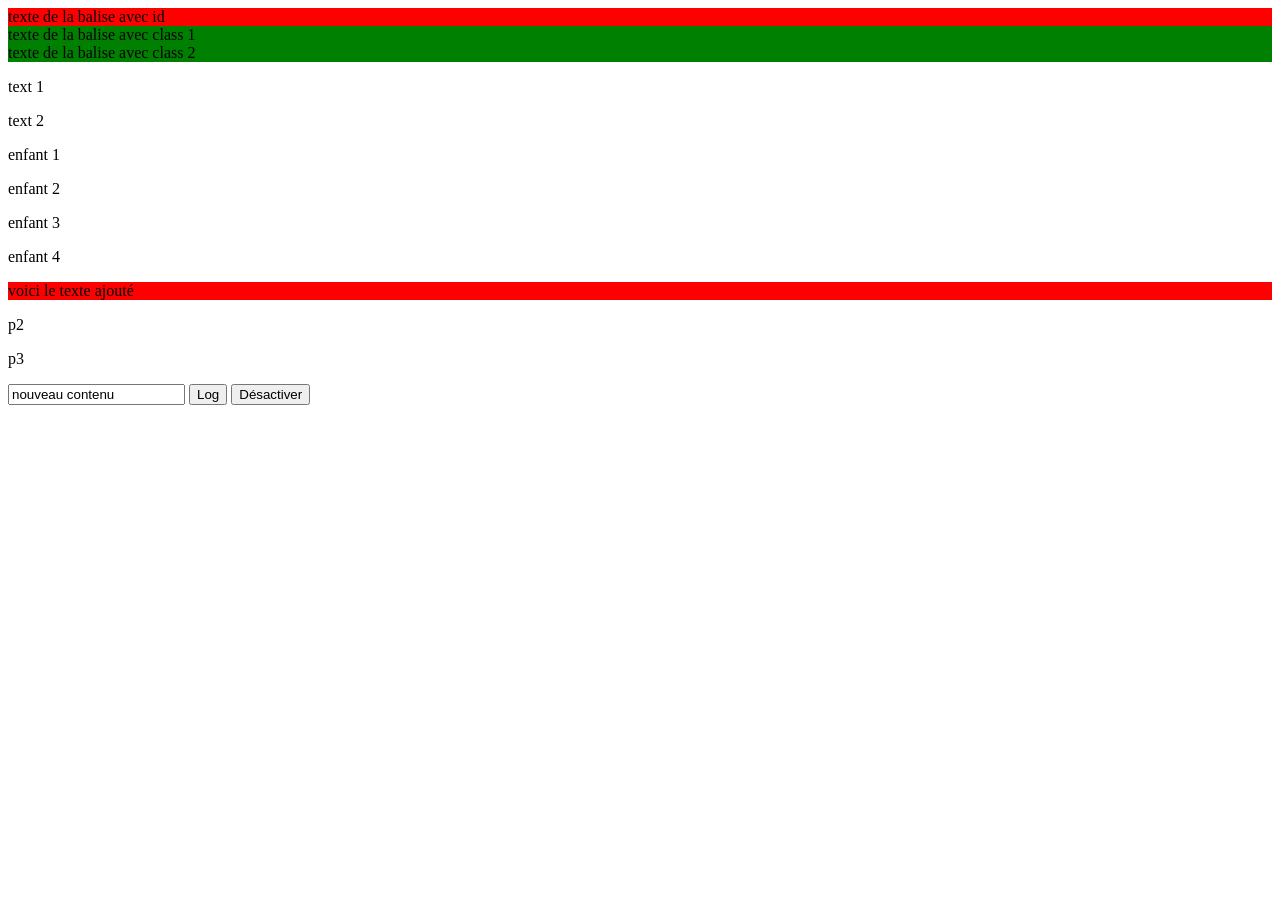
<file: 07.DOM-intro/index.html>
<!DOCTYPE html>
<html lang="fr">
<head>
  <meta charset="UTF-8">
  <meta name="viewport" content="width=device-width, initial-scale=1.0">
  <title>Démo DOM</title>
  <link rel="stylesheet" href="style.css">
  <script src="script.js" defer></script>
</head>
<body>
  <!-- Sélection par id et par classe -->
  <div id="app">texte de la balise avec id</div>
  <div class="myClass">texte de la balise avec class 1</div>
  <div class="myClass">texte de la balise avec class 2</div>

  <!-- Sélecteurs enfants -->
  <div class="parent">
    <p class="text1">text 1</p>
    <p class="text2">text 2</p>
  </div>

  <div class="parent-list">
    <p class="child1">enfant 1</p>
    <p class="child2">enfant 2</p>
    <p class="child3">enfant 3</p>
    <p class="child4">enfant 4</p>
  </div>

  <!-- Modification / navigation enfants -->
  <div id="main">
    <p id="paragraphe"></p>
    <p>p2</p>
    <p>p3</p>
  </div>

  <!-- Inputs et événements -->
  <input type="text" id="input" value="contenu">
  <button id="btn">Log</button>
  <button id="desactive">Désactiver</button>

  <p id="content-input"></p>
</body>
</html>
</file>
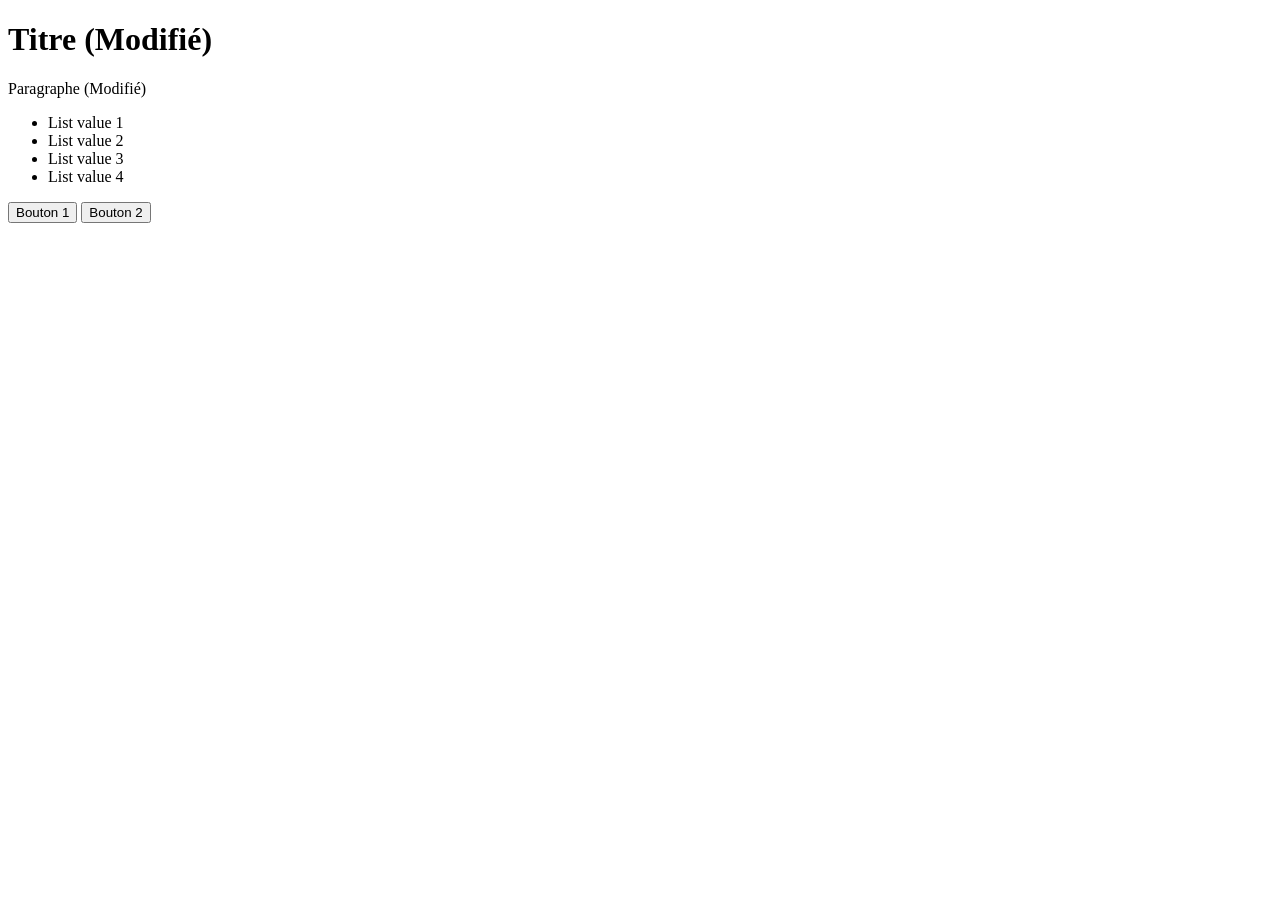
<file: 99.exercices-corrections/exo3/index.html>
<!DOCTYPE html>
<html lang="fr">
<head>
    <meta charset="UTF-8">
    <meta name="viewport" content="width=device-width, initial-scale=1.0">
    <title>Document</title>
    <link href="site.css" rel="stylesheet" />
     <link rel="icon" type="image/png" sizes="32x32" href="asserts/licorne.png">
    <script src="site.js" defer></script>
</head>
<body>
    <h1 id="titre">Titre</h1>
    <p>Paragraphe</p>
    <ul id="liste">
        <li>List value 1</li>
        <li>List value 2</li>
        <li>List value 3</li>
        <li>List value 4</li>
    </ul>
    <div>
        <button id="bouton1">Bouton 1</button>
        <button id="bouton2">Bouton 2</button>
    </div>
</body>
</html>
</file>
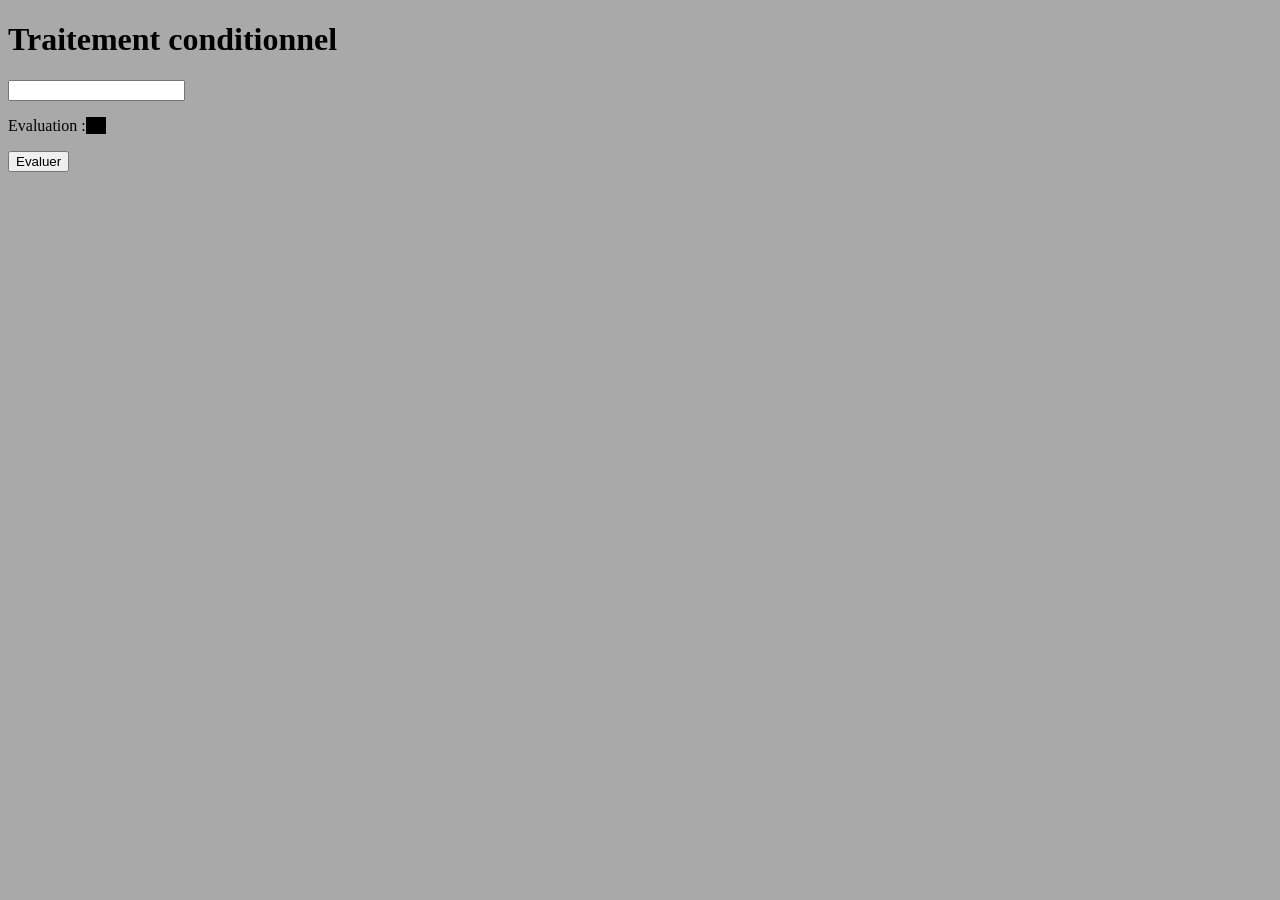
<file: 99.exercices-corrections/exo4/index.html>
<!DOCTYPE html>
<html lang="fr">
<head>
    <meta charset="UTF-8">
    <meta name="viewport" content="width=device-width, initial-scale=1.0">
    <title>Document</title>
    <link href="site.css" rel="stylesheet" />
     <link rel="icon" type="image/png" sizes="32x32" href="asserts/licorne.png">
    <script src="site.js" defer></script>
</head>
<body>
    <h1 id="titre">Traitement conditionnel</h1>
    <div>
        <input type="number" id="input" />
    </div>
    <div>
        <p>Evaluation : <span id="output"></span></p>
    </div>
    <div>
        <button id="btnEvaluer">Evaluer</button>        
    </div>
</body>
</html>
</file>
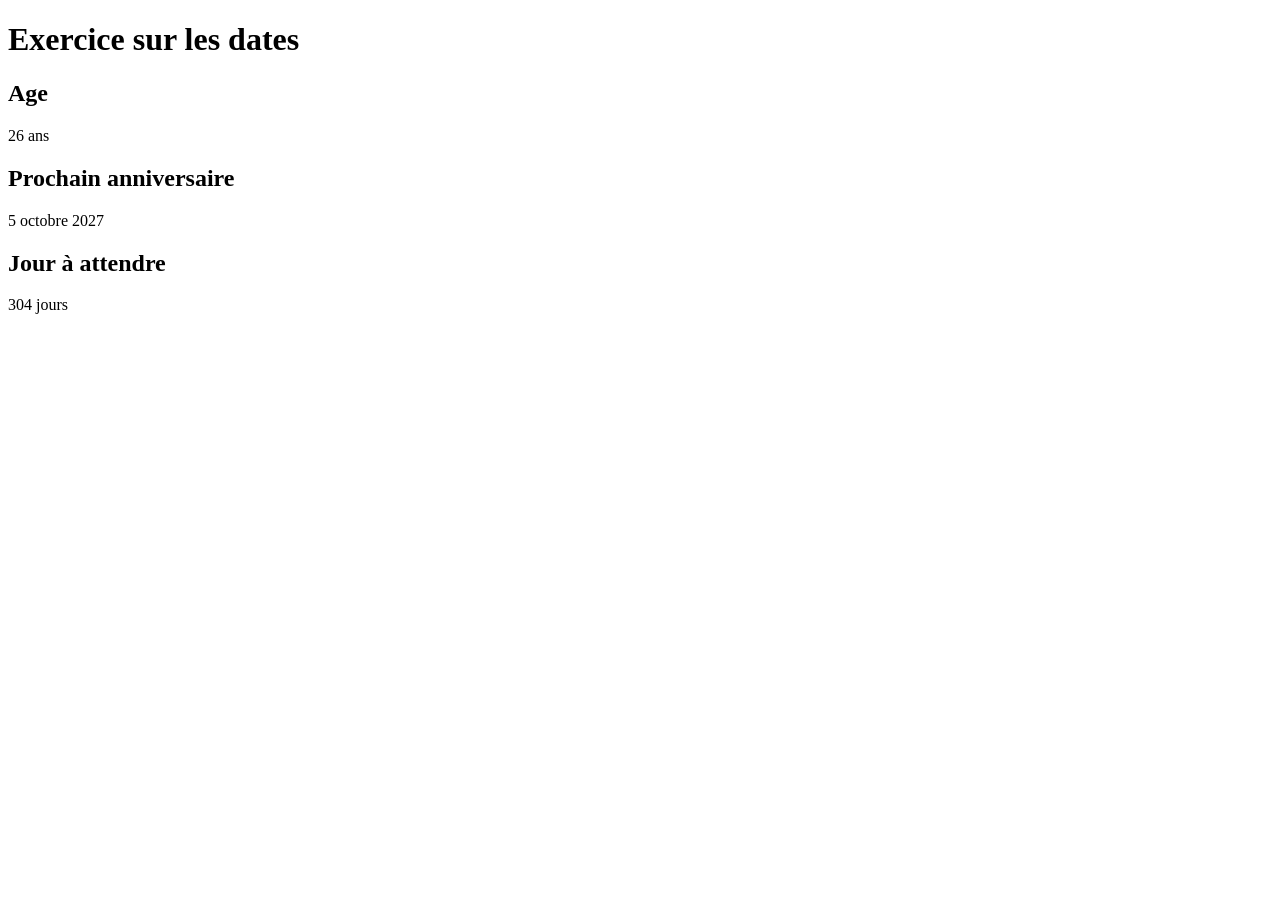
<file: 99.exercices-corrections/exo5/index.html>
<!DOCTYPE html>
<html lang="en">
<head>
    <meta charset="UTF-8">
    <meta name="viewport" content="width=device-width, initial-scale=1.0">
    <title>Document</title>
    <script src="site.js" defer></script>
</head>
<body>
    <main>
        <h1>Exercice sur les dates</h1>
        
        <h2>Age</h2>
        <p id="ageText"></p>

        <h2>Prochain anniversaire</h2>
        <p id="nextBirthDateText"></p>
        
        <h2>Jour à attendre</h2>
        <p id="dayUntilNextBirthDateText"></p>
    </main>
</body>
</html>
</file>
<file: 07.DOM-intro/style.css>
#app{
    background-color: red;
}

.myClass{
    background-color: green;
}

.bg-green{
    background-color: green;
}

.bg-red{
background-color: red;
}

.border{
    border: 5px solid blue;
}
</file>
<file: 99.exercices-corrections/exo3/site.css>
.styleBouton1 {
    color: red;
}

.styleBouton2 {
    background-color: yellow;
}
</file>
<file: 99.exercices-corrections/exo4/site.css>
body {
    background-color: darkgray;
}

span { 
    padding: 0 10px;
    background-color: black;
}

.Excellent {
    color: greenyellow;
}

.Bien {
    color: yellow;
}

.Suffisant {
    color: darkorange;
}

.Insuffisant {
    color: red;
}
</file>
